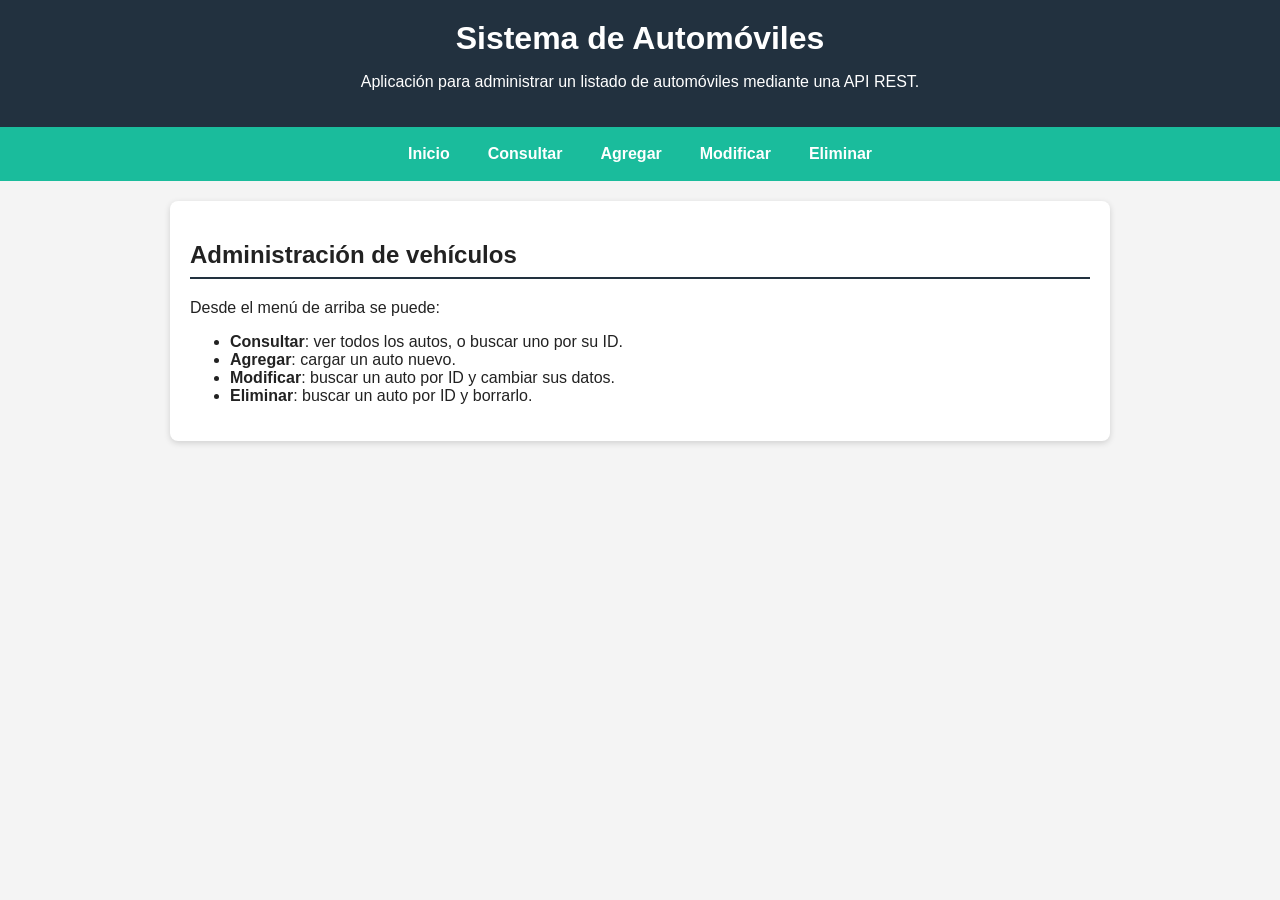
<file: Bentancor.Thomas/api-autos/index.html>
<!DOCTYPE html>
<html lang="es">
<head>
    <meta charset="UTF-8">
    <meta name="viewport" content="width=device-width, initial-scale=1.0">
    <title>Sistema de Automóviles</title>
    <link rel="stylesheet" href="css/estilos.css">
</head>
<body>

    <header>
        <h1>Sistema de Automóviles</h1>
        <p>Aplicación para administrar un listado de automóviles mediante una API REST.</p>
    </header>

    <nav>
        <a href="index.html">Inicio</a>
        <a href="consulta.html">Consultar</a>
        <a href="alta.html">Agregar</a>
        <a href="modificar.html">Modificar</a>
        <a href="eliminar.html">Eliminar</a>
    </nav>

    <main>
        <h2>Administración de vehículos</h2>
        <p>Desde el menú de arriba se puede:</p>
        <ul>
            <li><strong>Consultar</strong>: ver todos los autos, o buscar uno por su ID.</li>
            <li><strong>Agregar</strong>: cargar un auto nuevo.</li>
            <li><strong>Modificar</strong>: buscar un auto por ID y cambiar sus datos.</li>
            <li><strong>Eliminar</strong>: buscar un auto por ID y borrarlo.</li>
        </ul>
    </main>

</body>
</html>
</file>
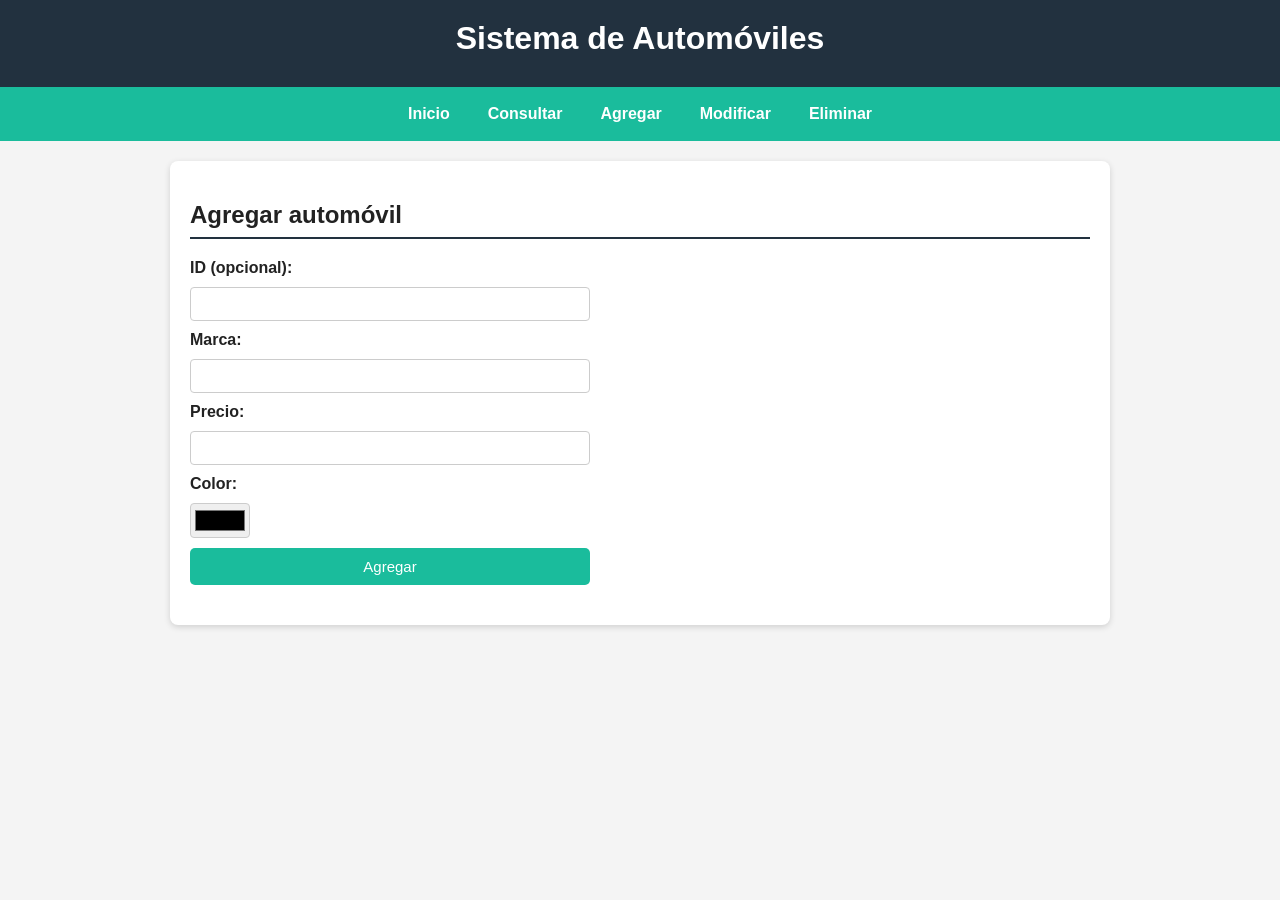
<file: Bentancor.Thomas/api-autos/alta.html>
<!DOCTYPE html>
<html lang="es">
<head>
    <meta charset="UTF-8">
    <meta name="viewport" content="width=device-width, initial-scale=1.0">
    <title>Agregar Automóvil</title>
    <link rel="stylesheet" href="css/estilos.css">
    <script src="js/alta.js" defer></script>
</head>
<body>

    <header>
        <h1>Sistema de Automóviles</h1>
    </header>

    <nav>
        <a href="index.html">Inicio</a>
        <a href="consulta.html">Consultar</a>
        <a href="alta.html">Agregar</a>
        <a href="modificar.html">Modificar</a>
        <a href="eliminar.html">Eliminar</a>
    </nav>

    <main>
        <h2>Agregar automóvil</h2>

        <form id="formAlta">
            <label for="id">ID (opcional):</label>
            <input type="number" id="id" min="1">

            <label for="marca">Marca:</label>
            <input type="text" id="marca" required>

            <label for="precio">Precio:</label>
            <input type="number" id="precio" min="1" required>

            <label for="color">Color:</label>
            <input type="color" id="color" value="#000000" required>

            <button type="submit">Agregar</button>
        </form>

        <div id="mensajeAlta"></div>
    </main>

</body>
</html>
</file>
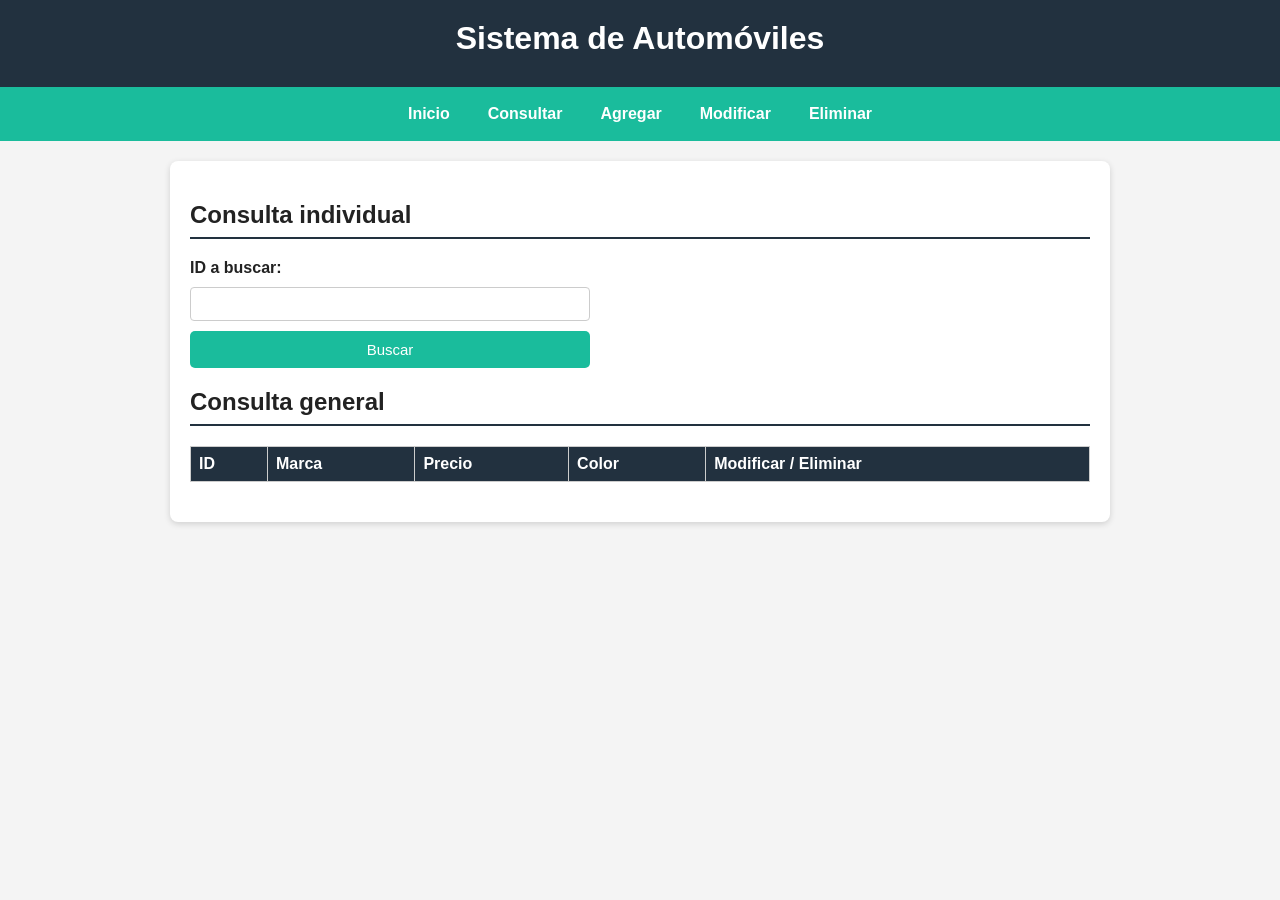
<file: Bentancor.Thomas/api-autos/consulta.html>
<!DOCTYPE html>
<html lang="es">
<head>
    <meta charset="UTF-8">
    <meta name="viewport" content="width=device-width, initial-scale=1.0">
    <title>Consultar Automóviles</title>
    <link rel="stylesheet" href="css/estilos.css">
    <script src="js/consulta.js" defer></script>
</head>
<body>

    <header>
        <h1>Sistema de Automóviles</h1>
    </header>

    <nav>
        <a href="index.html">Inicio</a>
        <a href="consulta.html">Consultar</a>
        <a href="alta.html">Agregar</a>
        <a href="modificar.html">Modificar</a>
        <a href="eliminar.html">Eliminar</a>
    </nav>

    <main>
        <h2>Consulta individual</h2>
        <form id="formConsultaId">
            <label for="idBuscar">ID a buscar:</label>
            <input type="number" id="idBuscar" min="1" required>
            <button type="submit">Buscar</button>
        </form>
        <div id="mensajeConsulta"></div>

        <h2>Consulta general</h2>
            <p id="contadorAutos"></p>
                <table id="tablaAutos" border="1">
                    <thead>
                        <tr><th>ID</th><th>Marca</th><th>Precio</th><th>Color</th><th>Modificar / Eliminar</th></tr>
                    </thead>
                    <tbody></tbody>
                </table>
        
    </main>

</body>
</html>
</file>
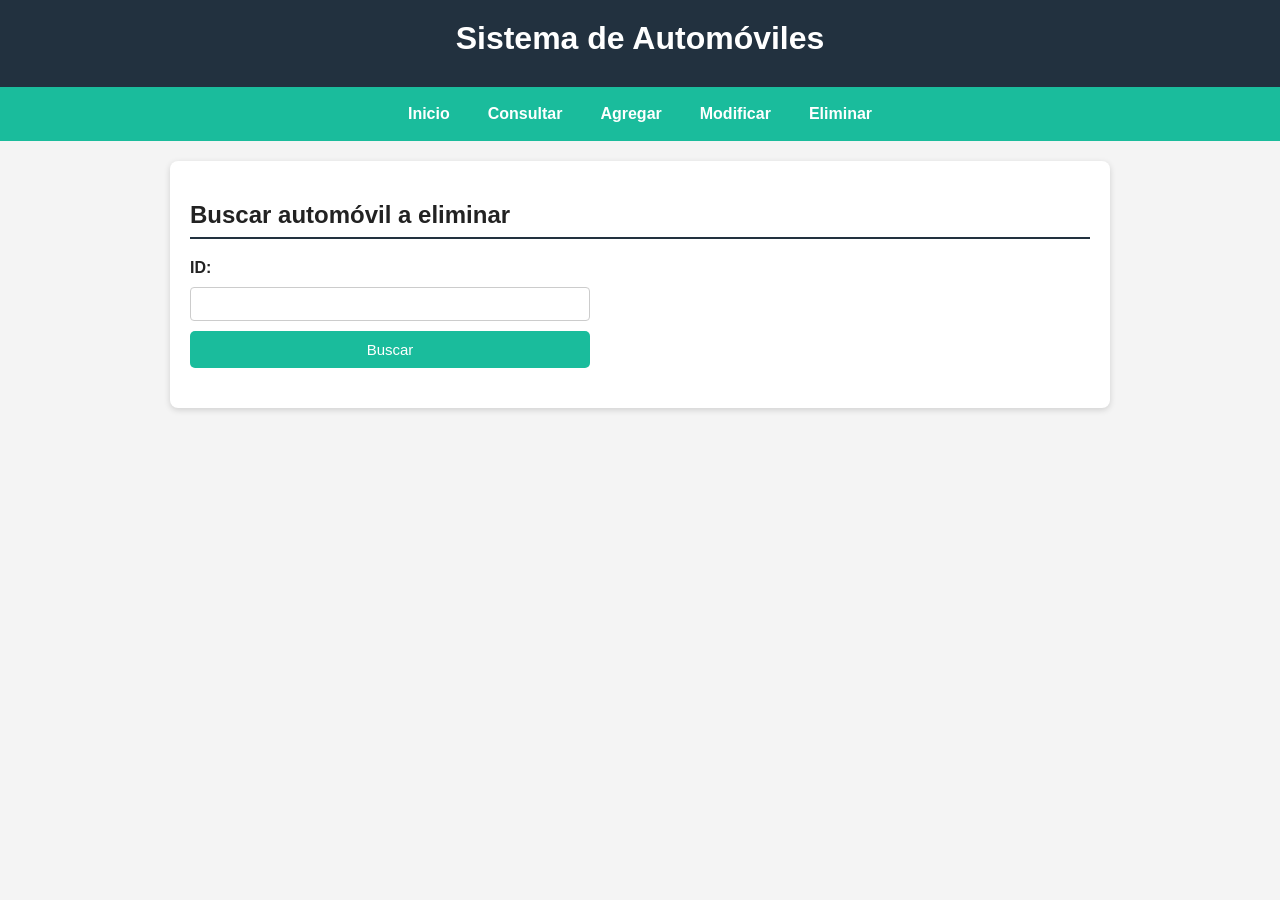
<file: Bentancor.Thomas/api-autos/eliminar.html>
<!DOCTYPE html>
<html lang="es">
<head>
    <meta charset="UTF-8">
    <meta name="viewport" content="width=device-width, initial-scale=1.0">
    <title>Eliminar Automóvil</title>
    <link rel="stylesheet" href="css/estilos.css">
    <script src="js/eliminar.js" defer></script>
</head>
<body>

    <header>
        <h1>Sistema de Automóviles</h1>
    </header>

    <nav>
        <a href="index.html">Inicio</a>
        <a href="consulta.html">Consultar</a>
        <a href="alta.html">Agregar</a>
        <a href="modificar.html">Modificar</a>
        <a href="eliminar.html">Eliminar</a>
    </nav>

    <main>
        <h2>Buscar automóvil a eliminar</h2>

        <form id="formBuscar">
            <label for="idBuscar">ID:</label>
            <input type="number" id="idBuscar" min="1" required>
            <button type="submit">Buscar</button>
        </form>

        <div id="mensajeBusqueda"></div>

        <div id="datosAuto" style="display:none;">
            <h2>Datos del automóvil encontrado</h2>
            <p><strong>ID:</strong> <span id="verId"></span></p>
            <p><strong>Marca:</strong> <span id="verMarca"></span></p>
            <p><strong>Precio:</strong> <span id="verPrecio"></span></p>
            <p><strong>Color:</strong> <input type="color" id="verColor" disabled></p>

            <button type="button" id="btnEliminar" class="eliminar">Eliminar</button>
            <button type="button" id="btnCancelar">Cancelar</button>
        </div>

        <div id="mensajeEliminar"></div>
    </main>

</body>
</html>
</file>
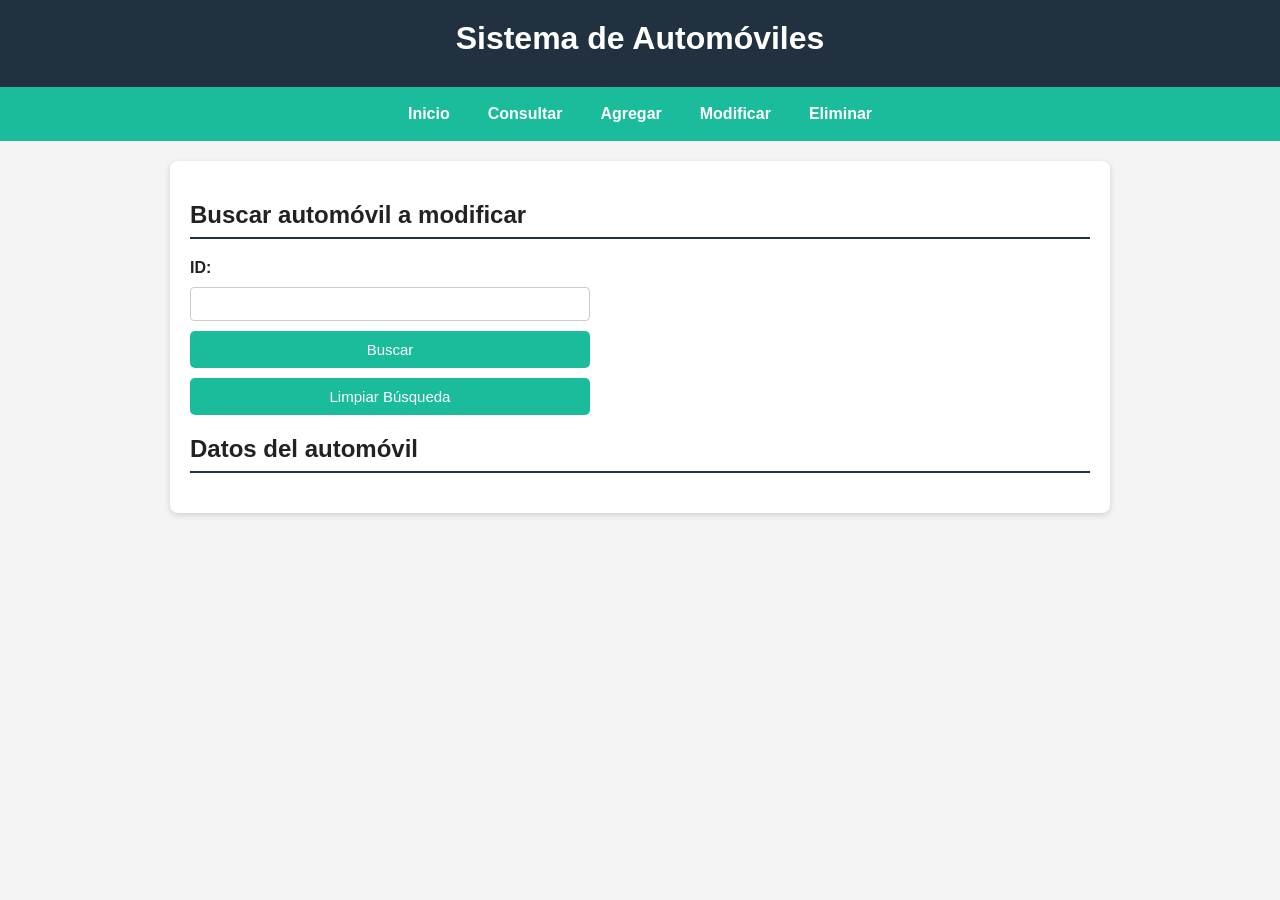
<file: Bentancor.Thomas/api-autos/modificar.html>
<!DOCTYPE html>
<html lang="es">
<head>
    <meta charset="UTF-8">
    <meta name="viewport" content="width=device-width, initial-scale=1.0">
    <title>Modificar Automóvil</title>
    <link rel="stylesheet" href="css/estilos.css">
    <script src="js/modificar.js" defer></script>
</head>
<body>

    <header>
        <h1>Sistema de Automóviles</h1>
    </header>

    <nav>
        <a href="index.html">Inicio</a>
        <a href="consulta.html">Consultar</a>
        <a href="alta.html">Agregar</a>
        <a href="modificar.html">Modificar</a>
        <a href="eliminar.html">Eliminar</a>
    </nav>

    <main>
        <h2>Buscar automóvil a modificar</h2>

        <form id="formBuscar">
            <label for="idBuscar">ID:</label>
            <input type="number" id="idBuscar" min="1" required>
            <button type="submit">Buscar</button>
            <button type="button" id="btnCancelar">Limpiar Búsqueda</button>
        </form>

        <div id="mensajeBusqueda"></div>

        <h2>Datos del automóvil</h2>

        <form id="formModificar" style="display:none;">
            <label for="idAuto">ID (no se puede modificar):</label>
            <input type="number" id="idAuto" disabled>

            <label for="marca">Marca:</label>
            <input type="text" id="marca" required>

            <label for="precio">Precio:</label>
            <input type="number" id="precio" min="1" required>

            <label for="color">Color:</label>
            <input type="color" id="color" required>

            <button type="submit">Guardar cambios</button>
            <button type="button" id="btnLimpiarBusqueda">Limpiar Campos</button>
        </form>

        <div id="mensajeModificar"></div>
    </main>

</body>
</html>
</file>
<file: Bentancor.Thomas/api-autos/css/estilos.css>
/* ---------- Generalidades ---------- */

body {
    font-family: Arial, sans-serif;
    margin: 0;
    padding: 0;
    background-color: #f4f4f4;
    color: #222;
}

header {
    background-color: #22313f;
    color: white;
    padding: 20px;
    text-align: center;
}

header h1 {
    margin: 0 0 10px 0;
}

main {
    max-width: 900px;
    margin: 20px auto;
    background-color: white;
    padding: 20px;
    border-radius: 8px;
    box-shadow: 0 2px 6px rgba(0, 0, 0, 0.15);
}

h2 {
    border-bottom: 2px solid #22313f;
    padding-bottom: 8px;
}

/* ---------- Menú ---------- */

nav {
    display: flex;
    justify-content: center;
    gap: 10px;
    background-color: #1abc9c;
    padding: 10px;
}

nav a {
    color: white;
    text-decoration: none;
    font-weight: bold;
    padding: 8px 14px;
    border-radius: 5px;
    transition: background-color 0.2s;
}

nav a:hover {
    background-color: #16a085;
}

/* ---------- Formularios ---------- */

form {
    display: flex;
    flex-direction: column;
    gap: 10px;
    max-width: 400px;
    margin-bottom: 20px;
}

label {
    font-weight: bold;
}

input {
    padding: 8px;
    border: 1px solid hsl(0, 0%, 80%);
    border-radius: 4px;
    font-size: 14px;
}
input[type="color"] {
    padding: 2px;
    width: 60px;
    height: 35px;
}

/* ---------- Botones ---------- */

button {
    padding: 10px 15px;
    border: none;
    border-radius: 5px;
    background-color: #1abc9c;
    color: white;
    font-size: 15px;
    cursor: pointer;
    transition: background-color 0.2s, transform 0.2s;
}

button:hover {
    background-color: #16a085;
    transform: scale(1.03);
}

button:active {
    transform: scale(0.97);
}

button.eliminar {
    background-color: #e74c3c;
}

button.eliminar:hover {
    background-color: #c0392b;
}

/* ---------- Tablas ---------- */

table {
    border-collapse: collapse;
    width: 100%;
    margin-bottom: 20px;
}

th, td {
    border: 1px solid #ccc;
    padding: 8px;
    text-align: left;
}

thead {
    background-color: #22313f;
    color: white;
}

tbody tr:nth-child(odd) {
    background-color: #f2f2f2;
}

tbody tr:hover {
    background-color: #d9f5ef;
}

/* ---------- Mensajes ---------- */

.mensaje {
    padding: 10px;
    border-radius: 5px;
    margin-top: 10px;
    font-weight: bold;
}

.mensaje-exito {
    background-color: #d4edda;
    color: #155724;
    border: 1px solid #c3e6cb;
}

.mensaje-error {
    background-color: #f8d7da;
    color: #721c24;
    border: 1px solid #f5c6cb;
}
</file>
